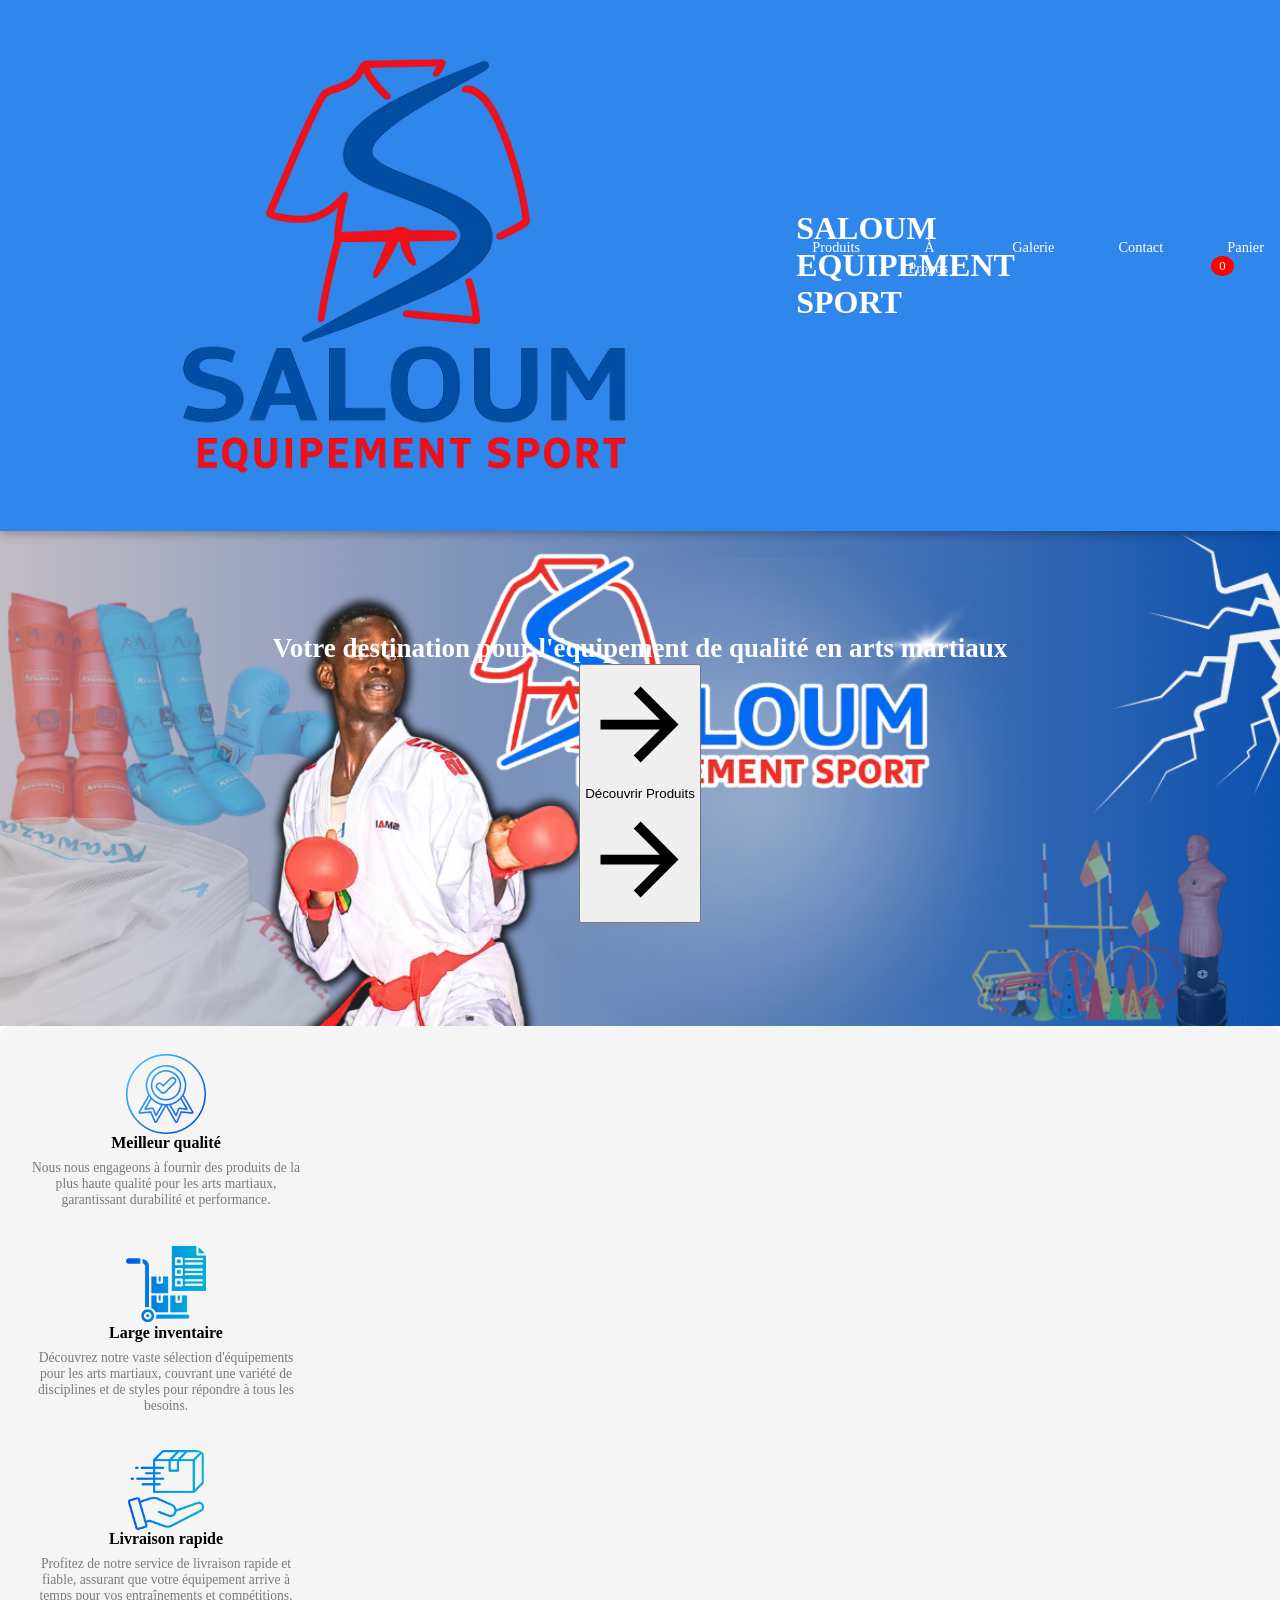
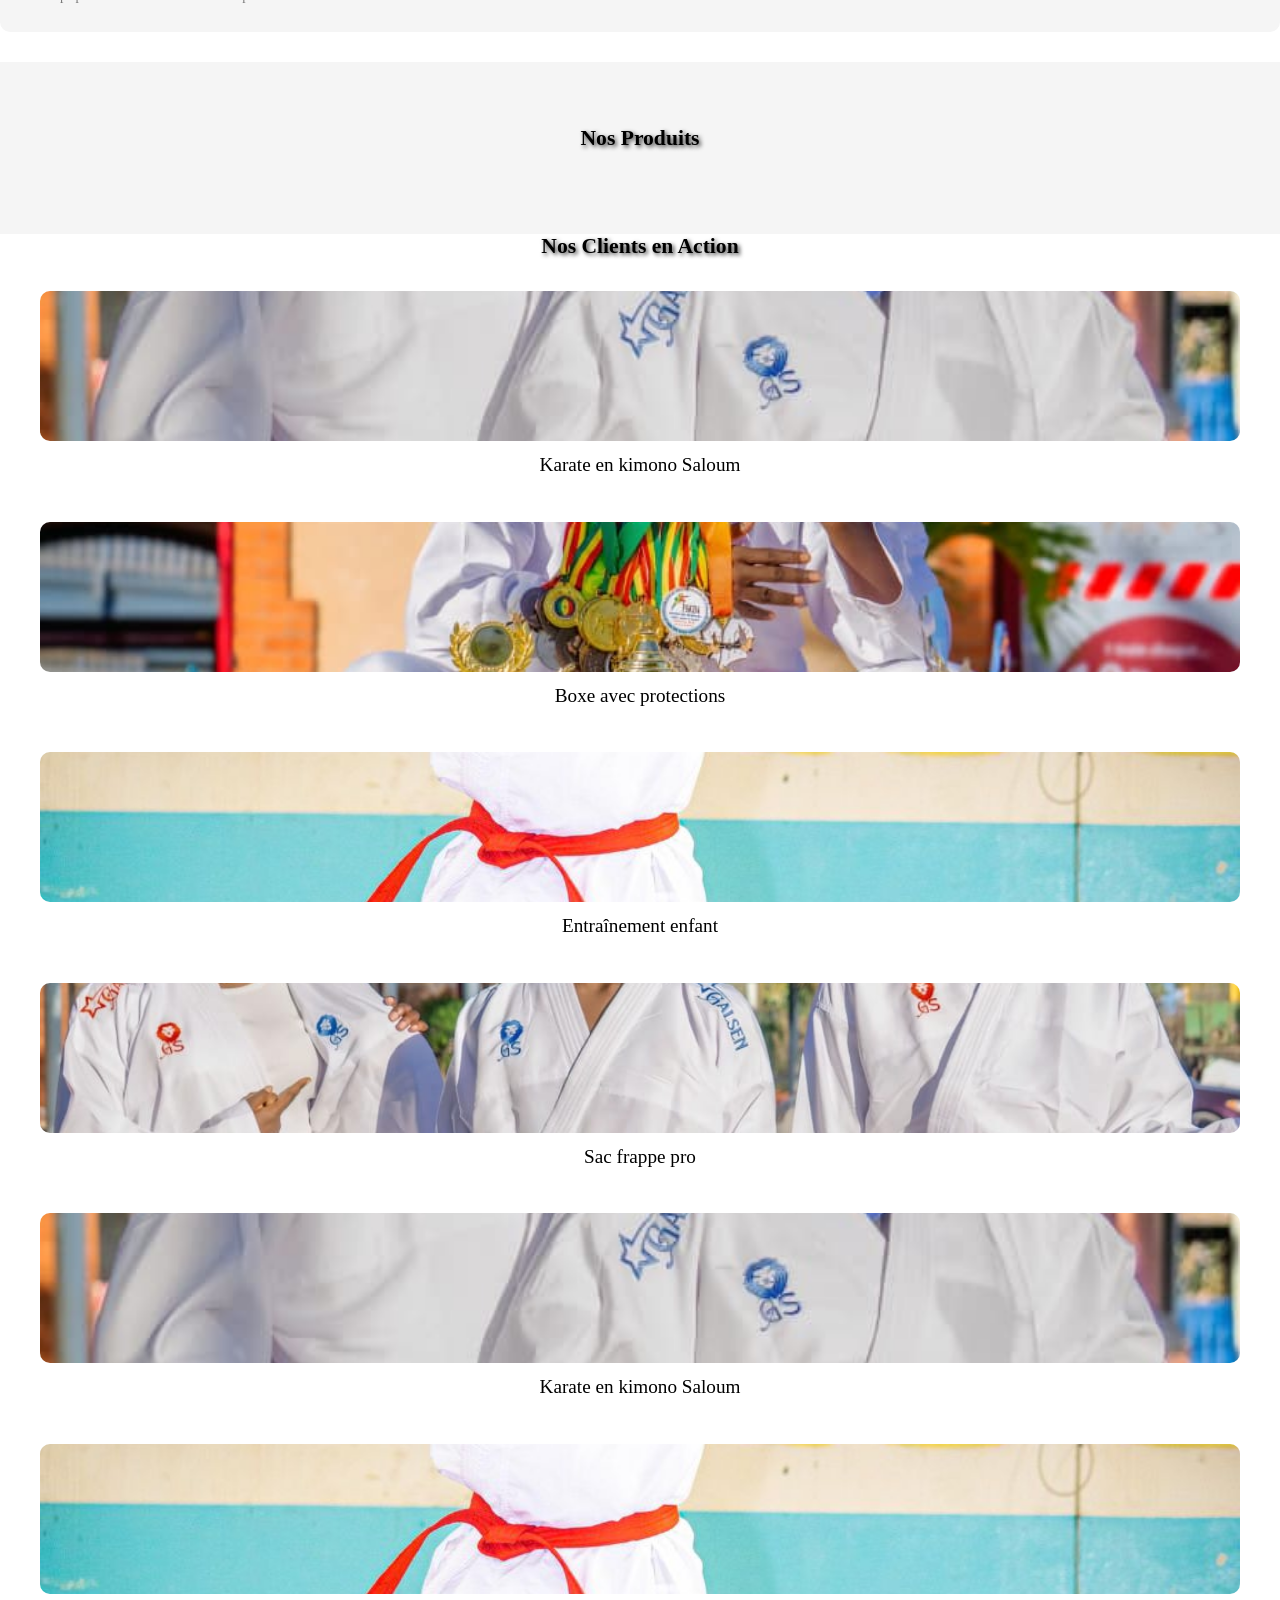
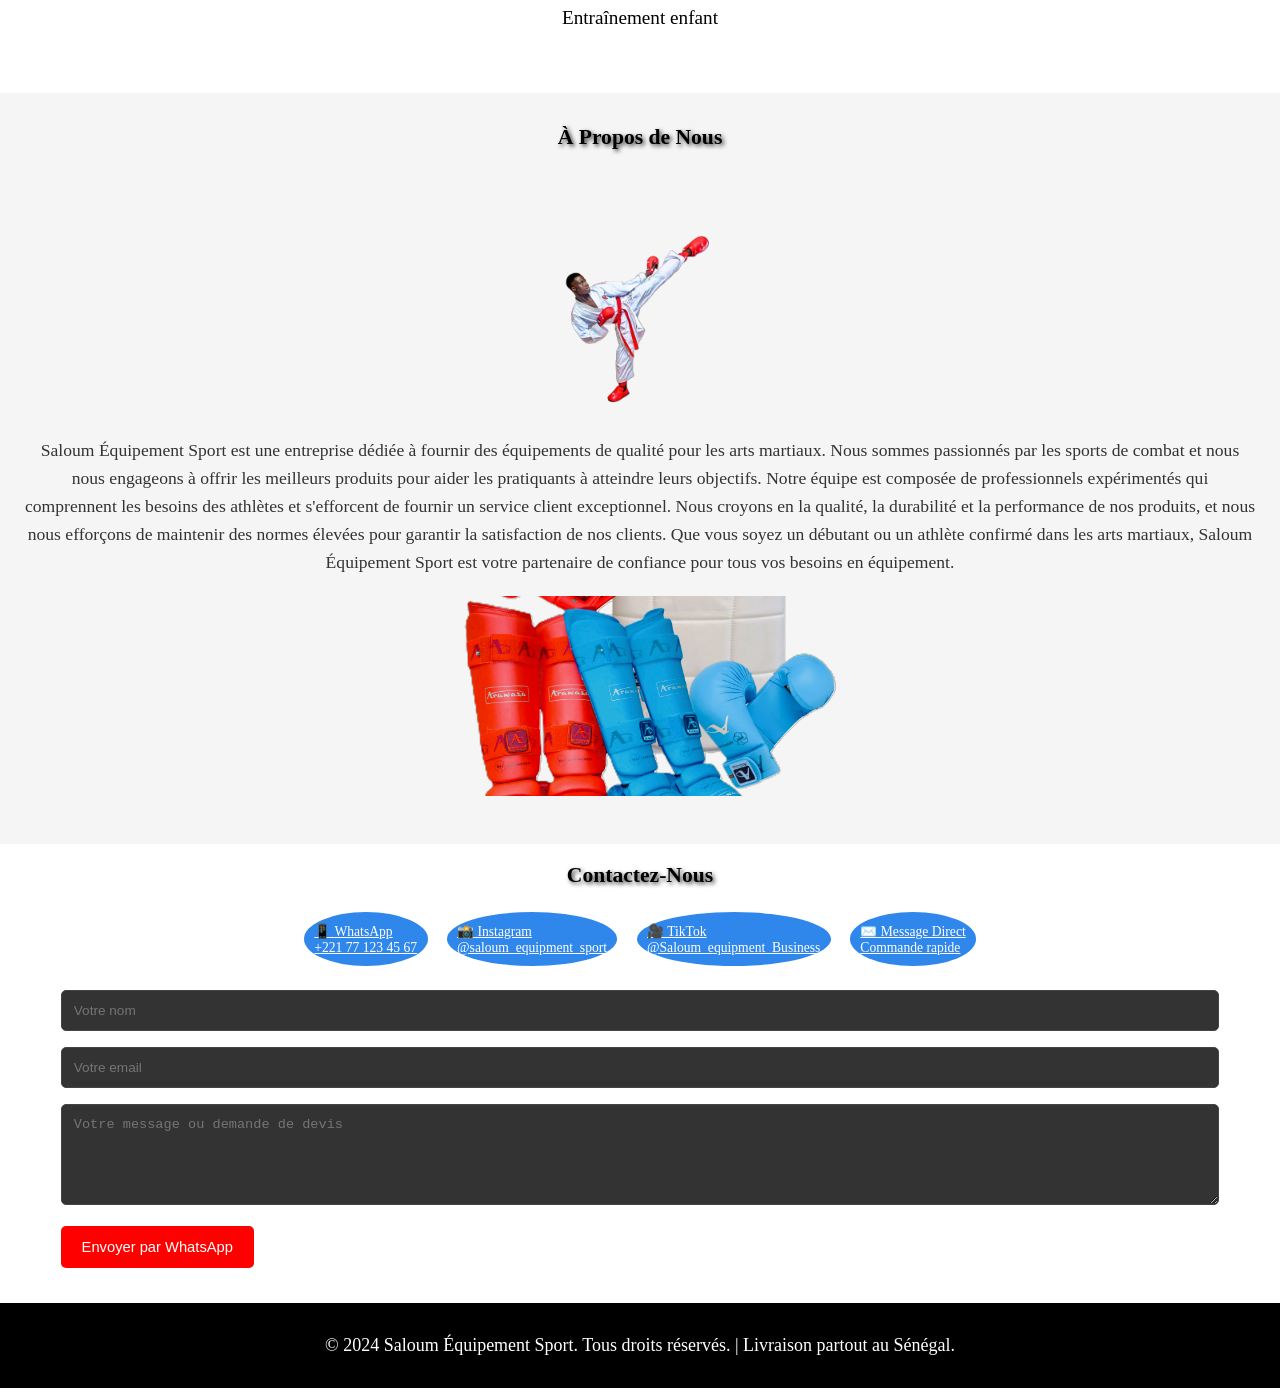
<file: acceuil.html>
<!DOCTYPE html>
<html lang="en">

<head>
    <meta charset="UTF-8">
    <meta name="viewport" content="width=device-width, initial-scale=1.0">
    <title>Saloum Équipement Sport - Matériel Arts Martiaux</title>
    <link rel="stylesheet" href="styles.css">
</head>

<body>
    <!-- Navigation -->
    <nav>
        <a href="acceuil.html" class="logo">
            <div class="logo">
                <img src="photo/S-saloum.png" alt="Logo Saloum">
                <div class="nom">
                    <h1>SALOUM EQUIPEMENT SPORT</h1>
                </div>
            </div>
        </a>
        <ul>
            <li><a href="#produits">Produits</a>
                <ul>
                    <li><a href="#" data-categorie="homme">Homme / Kimono</a></li>
                    <li><a href="#" data-categorie="femme">Femme / Protections</a></li>
                    <li><a href="#" data-categorie="enfant">Enfant / Matériel</a></li>
                </ul>
            </li>
            <li><a href="#a-propos">À Propos</a></li>
            <li><a href="#galerie">Galerie</a></li>
            <li><a href="#contact">Contact</a></li>
            <li><a href="#panier">Panier <div><span class="badge">0</span></div></a></li>
        </ul>
    </nav>
    <!-- Hero -->
    <section id="hero">
        <div class="hero-content">
            <h2>Votre destination pour l'équipement de qualité en arts martiaux</h2>
            <a href="#produits" class="voir-produit"><!-- From Uiverse.io by gharsh11032000 -->
                <button class="animated-button">
                    <svg viewBox="0 0 24 24" class="arr-2" xmlns="http://www.w3.org/2000/svg">
                        <path
                            d="M16.1716 10.9999L10.8076 5.63589L12.2218 4.22168L20 11.9999L12.2218 19.778L10.8076 18.3638L16.1716 12.9999H4V10.9999H16.1716Z">
                        </path>
                    </svg>
                    <span class="text">Découvrir Produits</span>
                    <span class="circle"></span>
                    <svg viewBox="0 0 24 24" class="arr-1" xmlns="http://www.w3.org/2000/svg">
                        <path
                            d="M16.1716 10.9999L10.8076 5.63589L12.2218 4.22168L20 11.9999L12.2218 19.778L10.8076 18.3638L16.1716 12.9999H4V10.9999H16.1716Z">
                        </path>
                    </svg>
                </button>
            </a>
        </div>
    </section>
    <section class="large-block">
        <div class="large-block-container">
            <div class="block">
                <img src="photo/badge_11389492.png" alt="Block Image">
                <h2>Meilleur qualité</h2>
                <p>Nous nous engageons à fournir des produits de la plus haute qualité
                    pour les arts martiaux, garantissant durabilité et performance.</p>
            </div>
            <div class="block">
                <img src="photo/purchase-order_18546537.png" alt="Block Image">
                <h2>Large inventaire</h2>
                <p>
                    Découvrez notre vaste sélection d'équipements pour les arts martiaux,
                    couvrant une variété de disciplines et de styles pour répondre à tous les besoins.</p>
                </p>
            </div>
            <div class="block">
                <img src="photo/product-delivery_17627438.png" alt="voiture de livraison">
                <h2>Livraison rapide</h2>
                <p>
                    Profitez de notre service de livraison rapide et fiable, assurant que votre équipement arrive à
                    temps
                    pour vos entraînements et compétitions.</p>
                </p>
            </div>
        </div>
    </section>
    <section id="produits">
        <h2 class="h2">Nos Produits</h2>
        <div class="produits-container">
            <!-- Les produits seront affichés ici via JavaScript -->
        </div>

    </section>
    <!-- Galerie Clients -->
    <section id="galerie">
        <h2 class="h2">Nos Clients en Action</h2>
        <div class="galerie-grid">
            <div class="galerie-item">
                <img src="photo/moietmc.jpeg" alt="Client 1">
                <p>Karate en kimono Saloum</p>
            </div>
            <div class="galerie-item">
                <img src="photo/trophé1.jpeg" alt="Client 2">
                <p>Boxe avec protections</p>
            </div>
            <div class="galerie-item">
                <img src="photo/DACOSTA.jpeg" alt="Client 3">
                <p>Entraînement enfant</p>
            </div>
            <div class="galerie-item">
                <img src="photo/galsen.jpeg" alt="Client 4">
                <p>Sac frappe pro</p>
            </div>
            <div class="galerie-item">
                <img src="photo/moietmc.jpeg" alt="Client 1">
                <p>Karate en kimono Saloum</p>
            </div>
            <div class="galerie-item">
                <img src="photo/DACOSTA.jpeg" alt="Client 3">
                <p>Entraînement enfant</p>
            </div>
        </div>
    </section>

    <section id="a-propos">
        <h2 class="h2">À Propos de Nous</h2>
        <div class="about-container">
            <div class="about-container">
                <img src="photo/karaté .PNG" alt="photo saloum02" class="about-image">
                <p class="about-text">
                    Saloum Équipement Sport est une entreprise dédiée à fournir des équipements de qualité pour les arts
                    martiaux. Nous sommes passionnés par les sports de combat et nous nous engageons à offrir les
                    meilleurs
                    produits pour aider les pratiquants à atteindre leurs objectifs. Notre équipe est composée de
                    professionnels
                    expérimentés qui comprennent les besoins des athlètes et s'efforcent de fournir un service client
                    exceptionnel.
                    Nous croyons en la qualité, la durabilité et la performance de nos produits, et nous nous efforçons
                    de
                    maintenir
                    des normes élevées pour garantir la satisfaction de nos clients. Que vous soyez un débutant ou un
                    athlète confirmé
                    dans les arts martiaux, Saloum Équipement Sport est votre partenaire de confiance pour tous vos
                    besoins
                    en équipement.
                </p>
            </div>
            <img src="photo/SALOUM EQUIPEMENT.PNG" alt="photo saloum02" class="about-image2">

        </div>
    </section>
    <!-- Contact -->
    <section id="contact" class="section-contact">
        <h2 class="h2">Contactez-Nous</h2>
        <div class="contacts">
            <a href="https://wa.me/221779783473" class="contact-link">📱 WhatsApp<br>+221 77 123 45 67</a>
            <a href="https://instagram.com/saloum_equipment_sport" class="contact-link" target="_blank">📸
                Instagram<br>@saloum_equipment_sport</a>
            <a href="https://tiktok.com/@saloum_equipment_" class="contact-link" target="_blank">🎥 TikTok<br>@Saloum_equipment_Business</a>
            <a href="https://wa.me/221779783473" class="contact-link">✉️ Message Direct<br>Commande rapide</a>
        </div>
        <form id="form-contact">
            <input type="text" name="nom" placeholder="Votre nom" required>
            <input type="email" name="email" placeholder="Votre email">
            <textarea name="message" rows="5" placeholder="Votre message ou demande de devis"></textarea>
            <button type="submit">Envoyer par WhatsApp</button>
        </form>
    </section>
    <!-- Footer -->
    <footer>
        <p>&copy; 2024 Saloum Équipement Sport. Tous droits réservés. | Livraison partout au Sénégal.</p>
    </footer>

    <script src="script.js"></script>

</body>

</html>
</file>
<file: styles.css>
* {
    margin: 0;
    padding: 0;
    box-sizing: border-box;
}

body {
    font-size: 16px;
    /* Taille de base */
}

nav {
    background: rgb(48, 135, 235);
    padding: 0.5rem 1rem;
    display: flex;
    justify-content: space-between;
    align-items: center;
    position: sticky;
    top: 0;
    z-index: 1000;
    box-shadow: 0 2px 10px rgba(0, 0, 0, 0.3);
}

.logo {
    display: flex;
    align-items: center;
    gap: 1rem;
}

.logo img {
    height: 70px;
    width: auto;
    font-style: inherit;
    max-width: 100%;
    height: auto;
}

img {
    max-width: 100%;
    height: auto;
}

.logo h1 {
    color: #fff;
    font-size: 2rem;
}

nav ul {
    display: flex;
    list-style: none;
    gap: 2rem;
    padding: 0;
}

.hamburger {
    display: none;
    flex-direction: column;
    background: none;
    border: none;
    cursor: pointer;
    padding: 0.5rem;
}

.hamburger span {
    width: 25px;
    height: 3px;
    background: #fff;
    margin: 3px 0;
    transition: 0.3s;
}

nav li {
    position: relative;
}

nav a {
    color: #ffffff;
    text-decoration: none;
    padding: 0.5rem 1rem;
    transition: color 0.3s;
}

nav a:hover {
    color: #04ff04;
}

nav ul ul {
    position: absolute;
    top: 100%;
    left: 0;
    background: #1a1a1a;
    min-width: 150px;
    box-shadow: 0 4px 10px rgba(0, 0, 0, 0.5);
    display: none;
}

nav li:hover ul {
    display: block;
}

.badge {
    background: #ff0000;
    color: #fff;
    border-radius: 50%;
    padding: 0.2rem 0.5rem;
    font-size: 0.8rem;
    min-width: 20px;
    text-align: center;
}

/* Hero */
/* Section Hero */
#hero {
    position: relative;
    min-height: 100vh;
    background: url('photo/acceuil.png') no-repeat center center;
    background-size: cover;
    display: flex;
    justify-content: center;
    align-items: center;
    text-align: center;
    color: #fff;
}

/* Overlay dégradé sombre */
#hero .overlay {
    position: absolute;
    top: 0; left: 0;
    width: 100%; height: 100%;
    background: linear-gradient(rgba(0,0,0,0.6), rgba(0,0,0,0.3));
    z-index: 1;
}

/* Contenu */
.hero-content {
    position: relative;
    z-index: 2;
    max-width: 800px;
    padding: 1rem;
    opacity: 0;
    transform: translateY(30px);
    animation: fadeSlideIn 1.2s ease-out forwards;
    animation-delay: 0.3s;
}

@keyframes fadeSlideIn {
    to {
        opacity: 1;
        transform: translateY(0);
    }
}

.hero-content h1 {
    font-size: 2.5rem;
    line-height: 1.3;
    opacity: 0;
    animation: fadeInText 1.5s ease forwards;
    animation-delay: 0.5s;
}

@keyframes fadeInText {
    from { opacity: 0; }
    to { opacity: 1; }
}

.btn-hero {
    display: inline-block;
    margin-top: 1.5rem;
    padding: 0.8rem 1.2rem;
    background: #3087eb;
    color: #fff;
    border-radius: 25px;
    text-decoration: none;
    transition: background 0.3s;
    opacity: 0;
    animation: fadeInBtn 1.5s ease forwards, pulseBtn 2s infinite;
    animation-delay: 0.8s;
}

@keyframes fadeInBtn {
    from { opacity: 0; transform: scale(0.9); }
    to { opacity: 1; transform: scale(1); }
}

@keyframes pulseBtn {
    0% { transform: scale(1); box-shadow: 0 0 0 rgba(48,135,235,0.7); }
    50% { transform: scale(1.05); box-shadow: 0 0 15px rgba(48,135,235,0.7); }
    100% { transform: scale(1); box-shadow: 0 0 0 rgba(48,135,235,0.7); }
}

.btn-hero:hover {
    background: #1a6fd6;
}

/* section 2 les block */
.large-block {
    padding: 2rem;
    background-color: #f5f5f5;
    border-radius: 10px;
    margin-bottom: 30px;
}

.large-block-container {
    display: flex;
    gap: 2rem;
    justify-content: center;
    margin: 0 auto;
    max-width: 90%;
    height: auto;
    flex-wrap: wrap;
}

.block {
    display: flex;
    flex-direction: column;
    align-items: center;
    text-align: center;
    width: 100%;
    max-width: 300px;
    height: auto;
    padding: 1rem;
    color: #7a7a7a;
}

.block h2 {
    font-size: 1.5rem;
    margin-bottom: 0.5rem;
    font-style: inherit;
    color: #000;
}

.large-block img {
    height: auto;
    width: auto;
    max-width: 100%;
    border-radius: 10px;
}

/* section propos */
#a-propos {
    padding: 2rem 1rem;
    background: #f5f5f5;
    text-align: center;
    display: block;
}

.about-container {
    gap: 1rem;
    display: flex;
    flex-wrap: wrap;
    justify-content: center;
    height: auto;
}

.about-container .about-image {
    flex: 1;
    width: 100%;
    height: auto;
    object-fit: contain;
    border-radius: 10px;
}

.about-image2 {
    width: 100%;
    max-width: 700px;
    height: auto;
    object-fit: cover;
    border-radius: 10px;
    margin-bottom: 1rem;
}

.about-container .about-text {
    flex: 1;
    font-size: 1.1rem;
    line-height: 1.6;
    color: #333;
}

/* section Galerie */

* Galerie */ #galerie {
    padding: 4rem 2rem;
    background: #1a1a1a;
    text-align: center;
}

#galerie p {
    color: #000000;
    font-size: 1.2rem;
    margin-bottom: 2rem;
    text-align: center;
}

.galerie-grid {
    display: grid;
    grid-template-columns: repeat(auto-fit, minmax(300px, 1fr));
    gap: 3rem;
    max-width: 1200px;
    margin: 2rem auto;
    text-align: center;
}

.galerie-item img {
    width: 100%;
    height: auto;
    object-fit: cover;
    object-position: center;
    border-radius: 10px;
    align-items: top;

}

/* Contact */
.contacts {
    display: flex;
    justify-content: center;
    gap: 1.2rem;
    margin: 1.5rem 0;
    flex-wrap: nowrap;
}

.contact-link {
    font-size: 2rem;
    color: #fff;
    background: #3087eb;
    padding: 0.9rem;
    border-radius: 50%;
    transition: background 0.3s, transform 0.3s;
}

.contact-link:hover {
    background: #ff0000;
    transform: scale(1.1);
}

/* Formulaire */
form {
    max-width: 600px;
    margin: 2rem auto;
}

input,
textarea {
    width: 100%;
    padding: 1rem;
    margin-bottom: 1rem;
    border: 1px solid #444;
    border-radius: 5px;
    background: #333;
    color: #fff;
}

button[type='submit'] {
    background: #ff0000;
    color: #fff;
    border: none;
    padding: 1rem 2rem;
    border-radius: 5px;
    cursor: pointer;
    font-size: 1rem;
}

/* Sections contact */
.section-contact {
    padding: 4rem 2rem;
    max-width: 1200px;
    margin: 0 auto;
}

.h2 {
    text-align: center;
    color: #000000;
    font-size: 2.5rem;
    margin-bottom: 3rem;
    text-shadow: 2px 2px 4px rgba(0, 0, 0, 0.8);
}

#a-propos {
    padding: 2rem 1rem;
    background: #f5f5f5;
}

.about-container {
    display: flex;
    align-items: center;
    gap: 1rem;
    margin-top: 2rem;
}

/* Footer */
footer {
    background: #000;
    color: #fff;
    text-align: center;
    padding: 2rem;
}

/* Responsive */
@media (max-width: 600px) {
    body {
        font-size: 14px;
    }

    .menu {
        flex-direction: column;
    }
}

@media (min-width: 601px) and (max-width: 1024px) {
    body {
        font-size: 16px;
    }
}

@media (min-width: 1025px) {
    body {
        font-size: 18px;
    }
}

@media (max-width: 1024px) {
    .large-block-container {
        gap: 2rem;
        flex-wrap: wrap;
        justify-content: center;
    }

    .block {
        width: 100%;
        max-width: 250px;
    }

    .about-container {
        flex-direction: column;
        text-align: center;
    }

    .about-image {
        max-width: 100%;
        height: auto;
        object-fit: contain;
    }

    .about-text {
        font-size: 1rem;
        padding: 0.8rem;
    }
}

@media (max-width: 768px) {
    nav {
        flex-direction: row;
        justify-content: space-between;
        padding: 0.5rem;
    }

    .logo img {
        height: 50px;
    }

    .logo h1 {
        font-size: 1.4rem;
    }

    .hamburger {
        display: flex;
    }

    nav ul {
        position: absolute;
        top: 100%;
        left: 0;
        width: 100%;
        background: rgb(48, 135, 235);
        flex-direction: column;
        gap: 0.75rem;
        padding: 0.75rem;
        display: none;
    }

    nav ul.show {
        display: flex;
    }

    nav a {
        padding: 0.45rem 0.65rem;
        font-size: 0.9rem;
    }

    .hero-content {
        margin-left: 0;
        margin-top: 0;
        padding: 0.9rem;
        width: 88%;
    }

    .hero-content h1 {
        font-size: 1.45rem;
        line-height: 1.25;
    }

    }

    .large-block {
        padding: 1rem 0.75rem;
    }

    .large-block-container {
        flex-direction: column;
        gap: 0.75rem;
        margin-left: 0;
        height: auto;
    }

    .block {
        width: 100%;
        height: auto;
        padding: 0.75rem;
    }

    .large-block img {
        height: 80px;
    }

    .block h2 {
        font-size: 1.15rem;
    }

    .block p {
        font-size: 0.9rem;
    }

    .about-container {
        flex-direction: column;
        text-align: center;
        gap: 0.75rem;
    }

    .about-image,
    .about-image2 {
        width: 100%;
        height: auto;
        max-height: 260px;
    }

    .about-text {
        padding: 0.5rem;
        font-size: 0.95rem;
        margin-bottom: 0;
    }

    .galerie-grid {
        grid-template-columns: 1fr;
        gap: 0.9rem;
    }

    .galerie-item img {
        height: 200px;
    }

    .galerie-item p {
        font-size: 0.95rem;
        margin-top: 0.5rem;
    }

    .produits-container {
        grid-template-columns: 1fr;
        gap: 1rem;
    }

    .carte-produit {
        border-radius: 12px;
    }

    .image-produit {
        height: 180px;
    }

    .info-produit {
        padding: 0.95rem;
    }

    .info-produit h3 {
        font-size: 0.98rem;
    }

    .info-produit .description {
        font-size: 0.85rem;
    }

    .info-produit .prix {
        font-size: 1.05rem;
    }

    .btn-ajouter {
        padding: 0.7rem 1rem;
        font-size: 0.9rem;
    }

    .h2 {
        font-size: 1.8rem;
        margin-bottom: 2rem;
    }

    }

    .contact-link {
        font-size: 1.5rem;
        padding: 0.6rem;
    }

    form {
        max-width: 100%;
        margin: 1rem auto;
        padding: 0 0.8rem;
    }

    input,
    textarea {
        padding: 0.8rem;
        font-size: 0.92rem;
    }

    button[type='submit'] {
        padding: 0.8rem 1.3rem;
        font-size: 0.92rem;
    }

    .section-contact {
        padding: 1.8rem 1rem;
    }

    .contenu-panier {
        padding: 0.95rem;
        max-width: 95%;
    }

    .item-panier {
        flex-direction: column;
        text-align: center;
        gap: 0.65rem;
    }

    .item-panier img {
        width: 48px;
        height: 48px;
    }
}

@media (max-width: 420px) {
    .contacts {
        flex-direction: column;
        align-items: center;
        gap: 1rem;
    }
}

/* Responsive Hero */
@media (max-width: 768px) {
    #hero {
        min-height: 100vh;
        background-size: contain;
        background-position: center;
    }

    .hero-content {
        width: 95%;
        padding: 0.8rem;
    }

    .hero-content h1 {
        font-size: 1.6rem;
        line-height: 1.3;
    }
}

@media (max-width: 480px) {
    nav {
        padding: 0.4rem 0.75rem;
    }

    .logo img {
        height: 45px;
    }

    .logo h1 {
        font-size: 1.2rem;
    }

    h1, .h2 {
        font-size: 1.2rem;
        line-height: 1.3;
    }

    .hero-content {
        width: 100%;
        padding: 0.9rem;
    }

    .hero-content h1 {
        font-size: 1.4rem;
    }

    }

    .large-block {
        padding: 1rem;
    }

    .block h2 {
        font-size: 1.1rem;
    }

    .block p,
    .info-produit .description,
    nav a,
    .contact-link {
        font-size: 0.9rem;
    }

    .galerie-item img {
        height: 180px;
    }

    .hero-content h1,
    .h2 {
        font-size: 1.6rem;
    }

    #produits {
        padding: 3rem 1rem;
    }

    .produits-container {
        gap: 0.85rem;
    }

    .info-produit {
        padding: 1rem;
    }

    .btn-ajouter {
        padding: 0.7rem 1.1rem;
        font-size: 0.9rem;
    }

    .contact-link {
        padding: 0.8rem;
    }

    .section-contact {
        padding: 2rem 0.8rem;
    }
}

@media (max-width: 420px) {
    nav {
        padding: 0.35rem 0.5rem;
    }

    .logo img {
        height: 40px;
    }

    .logo h1 {
        font-size: 1rem;
    }

    nav a {
        font-size: 0.85rem;
        padding: 0.4rem 0.6rem;
    }

    .hero-content {
        padding: 0.8rem;
        width: 100%;
    }

    .hero-content h1 {
        font-size: 1.2rem;
        line-height: 1.2;
    }

    }

    .about-text {
        font-size: 0.95rem;
        line-height: 1.4;
    }

    .block {
        width: 100%;
        padding: 0.75rem;
    }

    .block h2 {
        font-size: 1rem;
    }

    .block p,
    .info-produit .description,
    .contact-link {
        font-size: 0.85rem;
    }

    .galerie-item img {
        height: 160px;
    }

    .h2 {
        font-size: 1.5rem;
        margin-bottom: 1.5rem;
    }

    #produits {
        padding: 3rem 1rem;
    }

    .produits-container {
        gap: 0.75rem;
    }

    .info-produit h3 {
        font-size: 0.95rem;
    }

    .info-produit .prix {
        font-size: 1rem;
    }

    .btn-ajouter {
        padding: 0.65rem 1rem;
        font-size: 0.85rem;
    }

    .section-contact {
        padding: 1.5rem 0.6rem;
    }

    input,
    textarea {
        font-size: 0.9rem;
    }

    .contact-link {
        padding: 0.7rem;
    }

    .contenu-panier {
        padding: 0.85rem;
    }

    .item-panier img {
        width: 45px;
        height: 45px;
    }

    .about-image,
    .about-image2 {
        max-height: 200px;
    }

    .about-text {
        font-size: 0.88rem;
        padding: 0.6rem 0.5rem 0.5rem;
        line-height: 1.4;
    }

    .galerie-grid {
        gap: 0.85rem;
    }

    .galerie-item img {
        height: 150px;
    }

    .galerie-item p {
        font-size: 0.85rem;
    }

    .h2 {
        font-size: 1.35rem;
        margin-bottom: 1.2rem;
    }

    #produits {
        padding: 2.5rem 0.8rem;
    }

    .produits-container {
        gap: 0.75rem;
    }

    .image-produit {
        height: 160px;
    }

    .info-produit {
        padding: 0.85rem;
    }

    .info-produit h3 {
        font-size: 0.92rem;
    }

    .info-produit .prix {
        font-size: 0.95rem;
    }

    .btn-ajouter {
        padding: 0.6rem 0.95rem;
        font-size: 0.82rem;
    }

    .section-contact {
        padding: 1.2rem 0.5rem;
    }

    input,
    textarea {
        font-size: 0.85rem;
        padding: 0.75rem;
    }

    .contact-link {
        padding: 0.65rem;
    }

    .contenu-panier {
        padding: 0.75rem;
    }

    .item-panier img {
        width: 42px;
        height: 42px;
    }

    #hero {
        min-height: 55vh;
    }
}

/* Animations */
@keyframes fadeIn {
    to {
        opacity: 1;
    }
}

.produit:nth-child(1) {
    animation-delay: 0.1s;
}

.produit:nth-child(2) {
    animation-delay: 0.2s;
}

.produit:nth-child(3) {
    animation-delay: 0.3s;
}

/* Section Produits */
#produits {
    padding: 4rem 2rem;
    background: #f5f5f5;
}

.produits-slider {
    display: flex;
    gap: 1rem;
    overflow-x: auto;
    scroll-snap-type: x mandatory;
    padding: 1rem;
}

.produits-slider::-webkit-scrollbar {
    display: none;
}

.carte-produit {
    flex: 0 0 auto;
    width: 160px;
    scroll-snap-align: start;
    background: #fff;
    border-radius: 10px;
    overflow: hidden;
    box-shadow: 0 2px 8px rgba(0,0,0,0.1);
    transition: transform 0.3s, box-shadow 0.3s;
}

.carte-produit:hover {
    transform: translateY(-5px);
    box-shadow: 0 6px 15px rgba(0,0,0,0.2);
}

.image-produit {
    width: 100%;
    height: 120px;
    background: #f0f0f0;
}

.image-produit img {
    width: 100%;
    height: 100%;
    object-fit: cover;
}

.info-produit {
    padding: 0.6rem;
    text-align: center;
}

.info-produit h3 {
    font-size: 0.85rem;
    margin-bottom: 0.3rem;
}

.info-produit .prix {
    font-size: 0.9rem;
    font-weight: bold;
    color: #3087eb;
}

/* Responsive pour le slider produits */
@media (min-width: 768px) {
    .carte-produit {
        width: 200px;
    }
    .image-produit {
        height: 150px;
    }
    .info-produit h3 {
        font-size: 1rem;
    }
    .info-produit .prix {
        font-size: 1.05rem;
    }
}

@media (min-width: 1200px) {
    .carte-produit {
        width: 240px;
    }
    .image-produit {
        height: 180px;
    }
    .info-produit h3 {
        font-size: 1.1rem;
    }
    .info-produit .prix {
        font-size: 1.15rem;
    }
}

/* Lightbox */

.lightbox-content {
    max-width: 90%;
    max-height: 80%;
    object-fit: contain;
}

.close {
    position: absolute;
    top: 20px;
    right: 35px;
    color: #fff;
    font-size: 40px;
    font-weight: bold;
    cursor: pointer;
}

.close:hover,
.close:focus {
    color: #bbb;
    text-decoration: none;
    cursor: pointer;
}

#lightbox-caption {
    color: #ccc;
    text-align: center;
    margin-top: 10px;
}

/* Flèches navigation */
.prev, .next {
    cursor: pointer;
    position: absolute;
    top: 50%;
    font-size: 2.5rem;
    color: #fff;
    padding: 0.5rem;
    user-select: none;
    transition: color 0.3s;
}

.prev { left: 20px; }
.next { right: 20px; }

.prev:hover, .next:hover {
    color: #ff0000;
}

.produits-container {
    display: grid;
    grid-template-columns: repeat(auto-fill, minmax(280px, 1fr));
    gap: 2rem;
    max-width: 1400px;
    margin: 0 auto;
}

.carte-produit {
    background: #fff;
    border-radius: 15px;
    overflow: hidden;
    box-shadow: 0 4px 15px rgba(0, 0, 0, 0.1);
    transition: transform 0.3s, box-shadow 0.3s;
}

.carte-produit:hover {
    transform: translateY(-5px);
    box-shadow: 0 8px 25px rgba(0, 0, 0, 0.2);
}

.image-produit {
    width: 100%;
    height: 220px;
    overflow: hidden;
    background: #f0f0f0;
}

.image-produit img {
    width: 100%;
    height: auto;
    object-fit: cover;
    transition: transform 0.3s;
}

.carte-produit:hover .image-produit img {
    transform: scale(1.05);
}

.info-produit {
    padding: 1.5rem;
    text-align: center;
}

.info-produit h3 {
    color: #333;
    font-size: 1.1rem;
    margin-bottom: 0.5rem;
}

.info-produit .description {
    color: #666;
    font-size: 0.9rem;
    margin-bottom: 1rem;
}

.info-produit .prix {
    color: #3087eb;
    font-size: 1.3rem;
    font-weight: bold;
    margin-bottom: 1rem;
}

.btn-ajouter {
    background: #3087eb;
    color: #fff;
    border: none;
    padding: 0.8rem 1.5rem;
    border-radius: 25px;
    cursor: pointer;
    font-size: 1rem;
    transition: background 0.3s, transform 0.2s;
}

.btn-ajouter:hover {
    background: #1a6fd6;
    transform: scale(1.05);
}

/* Modal Panier */
.modal-panier {
    display: none;
    position: fixed;
    top: 0;
    left: 0;
    width: 100%;
    height: 100%;
    background: rgba(0, 0, 0, 0.7);
    z-index: 2000;
    justify-content: center;
    align-items: center;
    padding: 1rem;
}

.contenu-panier {
    background: #fff;
    border-radius: 15px;
    padding: 2rem;
    max-width: 600px;
    width: 100%;
    max-height: 80vh;
    overflow-y: auto;
    position: relative;
}

.fermer-panier {
    position: absolute;
    top: 1rem;
    right: 1.5rem;
    font-size: 2rem;
    cursor: pointer;
    color: #333;
    transition: color 0.3s;
}

.fermer-panier:hover {
    color: #ff0000;
}

.contenu-panier h2 {
    text-align: center;
    color: #333;
    margin-bottom: 1.5rem;
}

.panier-vide {
    text-align: center;
    color: #666;
    padding: 2rem;
}

.btn-continuer {
    display: block;
    width: 100%;
    padding: 1rem;
    background: #3087eb;
    color: #fff;
    border: none;
    border-radius: 10px;
    cursor: pointer;
    font-size: 1rem;
    margin-top: 1rem;
}

.liste-panier {
    margin-bottom: 1.5rem;
}

.item-panier {
    display: flex;
    align-items: center;
    gap: 1rem;
    padding: 1rem;
    border-bottom: 1px solid #eee;
    flex-wrap: wrap;
}

.item-panier img {
    width: 60px;
    height: 60px;
    object-fit: cover;
    border-radius: 8px;
}

.details-item {
    flex: 1;
    min-width: 150px;
}

.details-item h4 {
    color: #333;
    font-size: 0.95rem;
    margin-bottom: 0.3rem;
}

.prix-item {
    color: #3087eb;
    font-weight: bold;
}

.quantite-controls {
    display: flex;
    align-items: center;
    gap: 0.5rem;
}

.quantite-controls button {
    width: 30px;
    height: 30px;
    border: 1px solid #ddd;
    background: #fff;
    border-radius: 5px;
    cursor: pointer;
    font-size: 1.2rem;
    transition: background 0.3s;
}

.quantite-controls button:hover {
    background: #3087eb;
    color: #fff;
}

.quantite-controls span {
    min-width: 30px;
    text-align: center;
    font-weight: bold;
}

.supprimer-item {
    background: none;
    border: none;
    color: #ff0000;
    font-size: 1.5rem;
    cursor: pointer;
    padding: 0.3rem;
}

.total-panier {
    text-align: center;
    padding: 1rem;
    background: #f5f5f5;
    border-radius: 10px;
    margin-bottom: 1rem;
}

.total-panier h3 {
    color: #333;
    font-size: 1.3rem;
}

.btn-commander {
    width: 100%;
    padding: 1rem;
    background: #28a745;
    color: #fff;
    border: none;
    border-radius: 10px;
    cursor: pointer;
    font-size: 1.1rem;
    font-weight: bold;
    transition: background 0.3s;
}

.btn-commander:hover {
    background: #218838;
}

/* Formulaire Commande */
.contenu-commande {
    max-width: 500px;
}

.recapitulatif {
    background: #f5f5f5;
    padding: 1rem;
    border-radius: 10px;
    margin-bottom: 1.5rem;
}

.recapitulatif h3 {
    color: #333;
    margin-bottom: 1rem;
}

.item-recap {
    display: flex;
    justify-content: space-between;
    padding: 0.5rem 0;
    border-bottom: 1px solid #ddd;
    font-size: 0.9rem;
}

.total-final {
    text-align: right;
    padding: 1rem 0 0;
    font-size: 1.1rem;
    color: #3087eb;
}

.form-group {
    margin-bottom: 1rem;
}

.form-group label {
    display: block;
    color: #333;
    margin-bottom: 0.5rem;
    font-weight: 500;
}

.form-group input {
    width: 100%;
    padding: 0.8rem;
    border: 1px solid #ddd;
    border-radius: 8px;
    font-size: 1rem;
    background: #fff;
    color: #333;
}

.mode-paiement {
    margin: 1.5rem 0;
}

.mode-paiement h3 {
    color: #333;
    margin-bottom: 1rem;
}

.option-paiement {
    display: flex;
    align-items: center;
    gap: 1rem;
    padding: 1rem;
    border: 2px solid #ddd;
    border-radius: 10px;
    margin-bottom: 0.8rem;
    cursor: pointer;
    transition: border-color 0.3s, background 0.3s;
}

.option-paiement:hover {
    border-color: #3087eb;
    background: #f0f8ff;
}

.option-paiement input {
    display: none;
}

.radio-custom {
    width: 20px;
    height: 20px;
    border: 2px solid #ddd;
    border-radius: 50%;
    position: relative;
    flex-shrink: 0;
}

.option-paiement input:checked+.radio-custom {
    border-color: #3087eb;
}

.option-paiement input:checked+.radio-custom::after {
    content: '';
    position: absolute;
    top: 50%;
    left: 50%;
    transform: translate(-50%, -50%);
    width: 10px;
    height: 10px;
    background: #3087eb;
    border-radius: 50%;
}

.paiement-info strong {
    display: block;
    color: #333;
    margin-bottom: 0.3rem;
}

.paiement-info p {
    color: #666;
    font-size: 0.85rem;
    margin: 0;
}

.btn-valider {
    width: 100%;
    padding: 1rem;
    background: #28a745;
    color: #fff;
    border: none;
    border-radius: 10px;
    cursor: pointer;
    font-size: 1.1rem;
    font-weight: bold;
    transition: background 0.3s;
}

.btn-valider:hover {
    background: #218838;
}

/* Instructions Wave */
.instructions-wave {
    text-align: left;
}

.montant-total {
    text-align: center;
    font-size: 1.3rem;
    padding: 1rem;
    background: #e8f5e9;
    border-radius: 10px;
    margin-bottom: 1.5rem;
    color: #2e7d32;
}

.montant-total strong {
    font-size: 1.5rem;
    color: #1b5e20;
}

.instructions-paiement {
    background: #e8f5e9;
    padding: 1.5rem;
    border-radius: 10px;
    margin-bottom: 1.5rem;
    border-left: 4px solid #00b894;
    text-align: center;
}

.instructions-paiement h3 {
    color: #2e7d32;
    margin-bottom: 1rem;
    font-size: 1.1rem;
}

.instructions-paiement p {
    color: #333;
    margin-bottom: 0.5rem;
}

.info-securite {
    color: #00a383 !important;
    font-weight: bold;
    margin-top: 1rem !important;
}

.confirmation-wave {
    background: #e3f2fd;
    padding: 1rem;
    border-radius: 10px;
    margin-bottom: 1.5rem;
    text-align: center;
}

.confirmation-wave p {
    color: #1565c0;
    margin-bottom: 0.5rem;
}

.info-confirmation {
    font-size: 0.9rem;
    color: #0d47a1 !important;
}

.btn-wave-confirm {
    background: #00b894;
    margin-bottom: 1rem;
}

.btn-wave-confirm:hover {
    background: #00a383;
}

.btn-wave-payer {
    display: block;
    text-align: center;
    padding: 1rem;
    background: #00b894;
    color: #fff !important;
    border: none;
    border-radius: 10px;
    cursor: pointer;
    font-size: 1.1rem;
    font-weight: bold;
    text-decoration: none;
    transition: background 0.3s;
    margin-bottom: 1rem;
}

.btn-wave-payer:hover {
    background: #00a383;
}

.confirmation-apres-paiement {
    background: #e8f5e9;
    padding: 1.5rem;
    border-radius: 10px;
    margin-bottom: 1rem;
    text-align: center;
    border: 2px solid #00b894;
}

.confirmation-apres-paiement p {
    color: #2e7d32;
    margin-bottom: 1rem;
    font-size: 1rem;
}

.btn-confirmer-paiement {
    display: block;
    width: 100%;
    padding: 1rem;
    background: #00b894;
    color: #fff !important;
    border: none;
    border-radius: 10px;
    cursor: pointer;
    font-size: 1.1rem;
    font-weight: bold;
    transition: background 0.3s;
}

.btn-confirmer-paiement:hover {
    background: #00a383;
}

.btn-annuler {
    width: 100%;
    padding: 1rem;
    background: #fff;
    color: #666;
    border: 2px solid #ddd;
    border-radius: 10px;
    cursor: pointer;
    font-size: 1rem;
    transition: all 0.3s;
}

.btn-annuler:hover {
    background: #f5f5f5;
    border-color: #999;
}

/* Notification */
.notification {
    position: fixed;
    bottom: 20px;
    left: 50%;
    transform: translateX(-50%) translateY(100px);
    background: #28a745;
    color: #fff;
    padding: 1rem 2rem;
    border-radius: 10px;
    box-shadow: 0 4px 15px rgba(0, 0, 0, 0.3);
    z-index: 3000;
    opacity: 0;
    transition: transform 0.3s, opacity 0.3s;
}

.notification.show {
    transform: translateX(-50%) translateY(0);
    opacity: 1;
}

/* Responsive */
@media (max-width: 768px) {
    .produits-container {
        grid-template-columns: repeat(auto-fill, minmax(220px, 1fr));
        gap: 1rem;
    }

    .item-panier {
        flex-direction: column;
        align-items: flex-start;
    }

    .details-item {
        width: 100%;
    }

    .quantite-controls {
        margin-top: 0.5rem;
    }

    .supprimer-item {
        position: absolute;
        top: 0.5rem;
        right: 0.5rem;
    }
}
</file>
